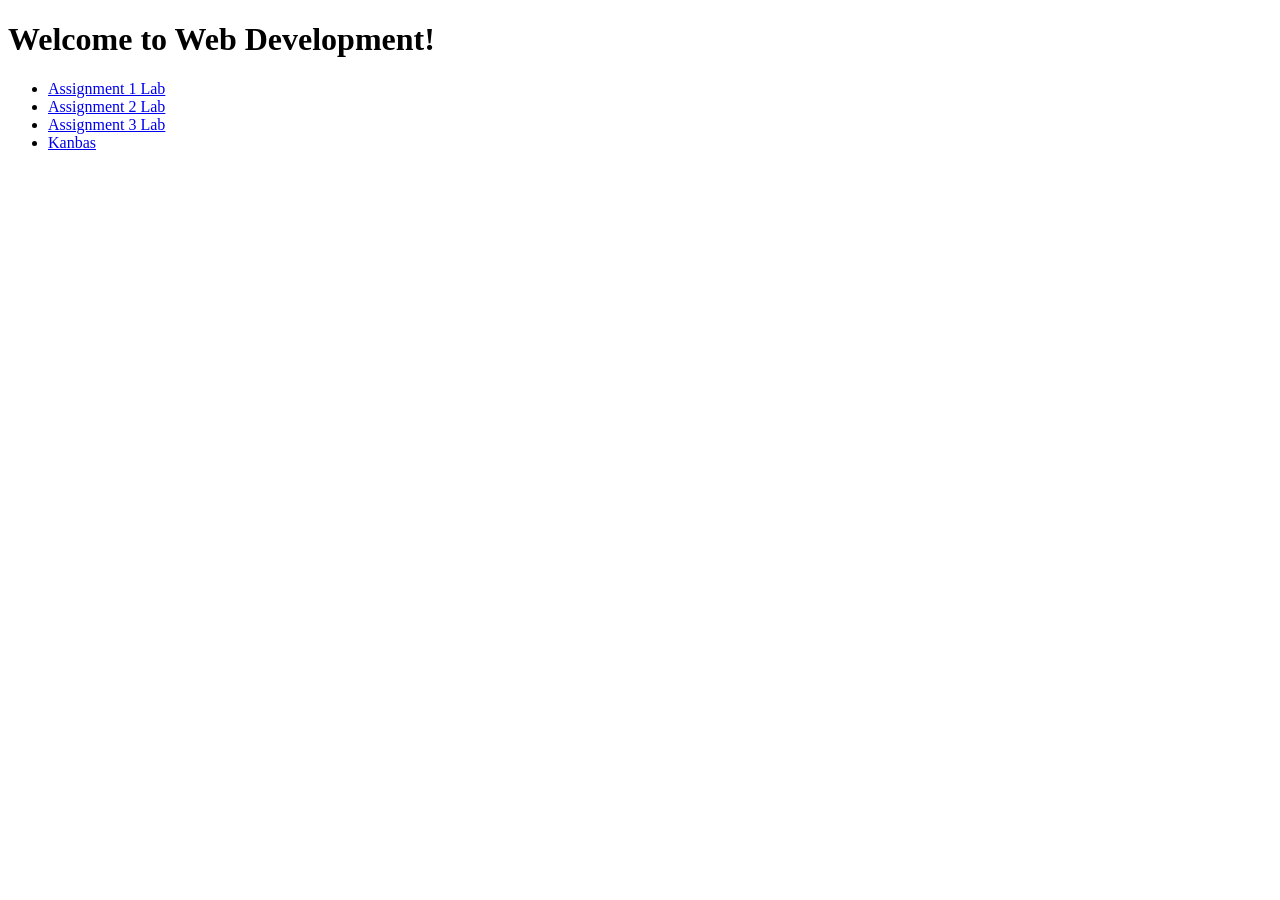
<file: public/index.html>
<!DOCTYPE html>
<html lang="en">
  <head>
    <meta charset="utf-8" />
    <link rel="icon" href="%PUBLIC_URL%/favicon.ico" />
    <meta name="viewport" content="width=device-width, initial-scale=1" />
    <meta name="theme-color" content="#000000" />
    <meta
      name="description"
      content="Web site created using create-react-app"
    />
    <link rel="apple-touch-icon" href="%PUBLIC_URL%/logo192.png" />
    <!--
      manifest.json provides metadata used when your web app is installed on a
      user's mobile device or desktop. See https://developers.google.com/web/fundamentals/web-app-manifest/
    -->
    <link rel="manifest" href="%PUBLIC_URL%/manifest.json" />
    <!--
      Notice the use of %PUBLIC_URL% in the tags above.
      It will be replaced with the URL of the `public` folder during the build.
      Only files inside the `public` folder can be referenced from the HTML.

      Unlike "/favicon.ico" or "favicon.ico", "%PUBLIC_URL%/favicon.ico" will
      work correctly both with client-side routing and a non-root public URL.
      Learn how to configure a non-root public URL by running `npm run build`.
    -->
    <title>React App</title>
  </head>
  <body>
    <noscript>You need to enable JavaScript to run this app.</noscript>
    <div id="root"></div>

    <body>
      <h1>Welcome to Web Development!</h1>
      <ul>
        <li><a href="/labs/a1/index.html">Assignment 1 Lab</a></li>
        <li><a href="/labs/a2/index.html">Assignment 2 Lab</a></li>
        <li><a href="/labs/a3/index.html">Assignment 3 Lab</a></li>
        <li><a href="/Kanbas/Dashboard/screen.html">Kanbas</a></li>
      </ul>
      <!--
        <noscript>You need to enable JavaScript to run this app.</noscript>
        <div id="root"></div>
      -->
    </body>
    <!--
      This HTML file is a template.
      If you open it directly in the browser, you will see an empty page.

      You can add webfonts, meta tags, or analytics to this file.
      The build step will place the bundled scripts into the <body> tag.

      To begin the development, run `npm start` or `yarn start`.
      To create a production bundle, use `npm run build` or `yarn build`.
    -->
  </body>
</html>
</file>
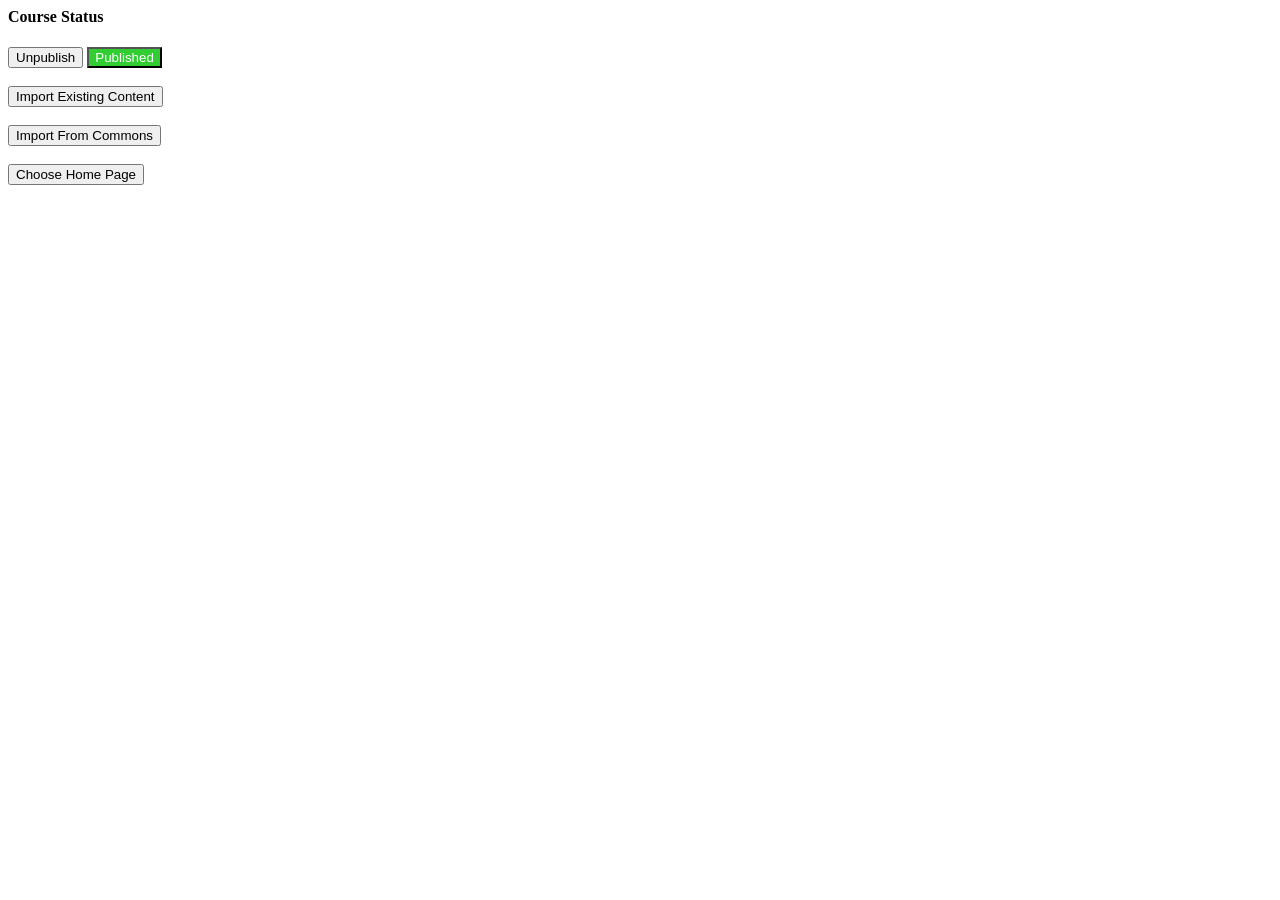
<file: public/Kanbas/Courses/Home/Status/index.html>
<html>
  <head></head>
  <body>
    <h4>Course Status</h4>
    <button>Unpublish</button>
    <button style="background-color: limegreen; color: white">Published</button> <br /> <br />
    <button>Import Existing Content</button> <br /> <br />
    <button>Import From Commons</button> <br /> <br />
    <button>Choose Home Page</button> <br /> <br />
  </body>
</html>
</file>
